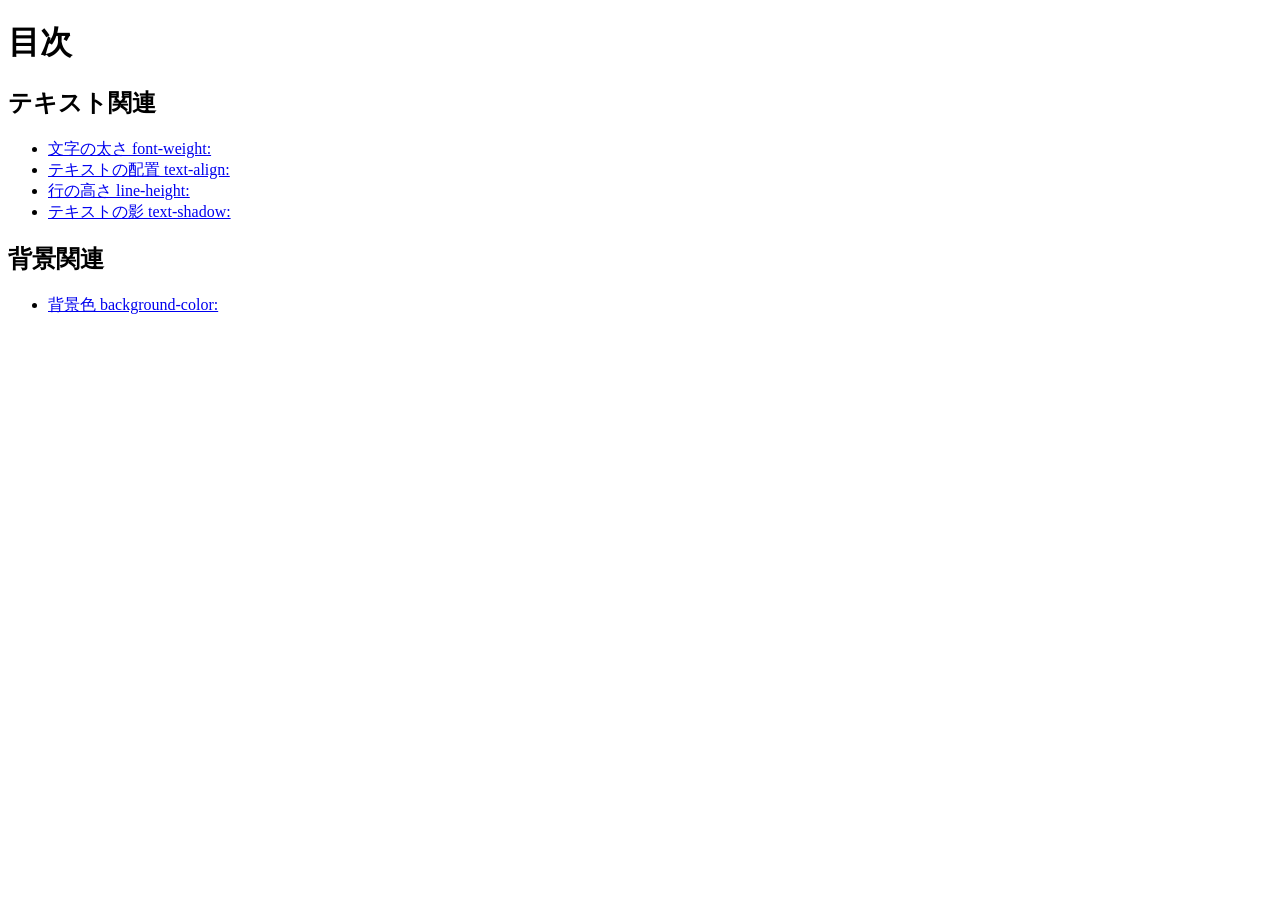
<file: index.html>
<!doctype html>
<html lang="ja">
  <head>
    <meta charset="utf-8">
    <title>20260618-hc</title>
  </head>

  <body>
    <h1>目次</h1>

    <h2>テキスト関連</h2>
    <ul>
      <li><a href="fw/index.html">文字の太さ font-weight:</a></li>
      <li><a href="ta/index.html">テキストの配置 text-align:</a></li>
      <li><a href="lh/index.html">行の高さ line-height:</a></li>
      <li><a href="ts/index.html">テキストの影 text-shadow:</a></li>
    </ul>

    <h2>背景関連</h2>
    <ul>
      <li><a href="bgc/index.html">背景色 background-color:</a></li>
    </ul>
  </body>
</html>
</file>
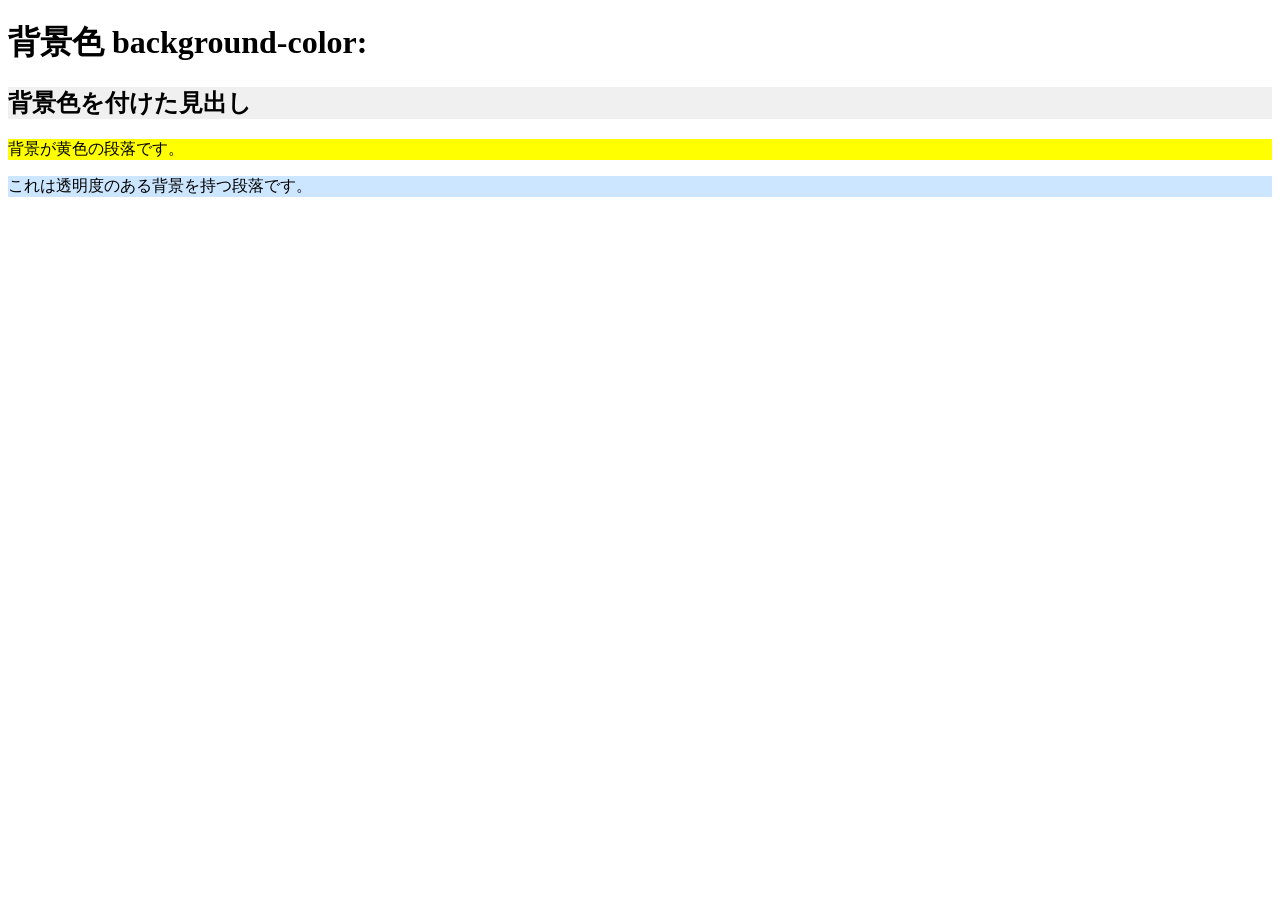
<file: bgc/index.html>
<!DOCTYPE html>
<html lang="ja">
<head>
  <meta charset="UTF-8">
  <title>背景色 background-color:</title>
  <link rel="stylesheet" href="style.css">
</head>
<body>
  <h1>背景色 background-color:</h1>

  <h2 class="bg-lightgray">背景色を付けた見出し</h2>
<p class="bg-yellow">背景が黄色の段落です。</p>
<p class="bg-transparent">これは透明度のある背景を持つ段落です。</p>
</body>
</html>
</file>
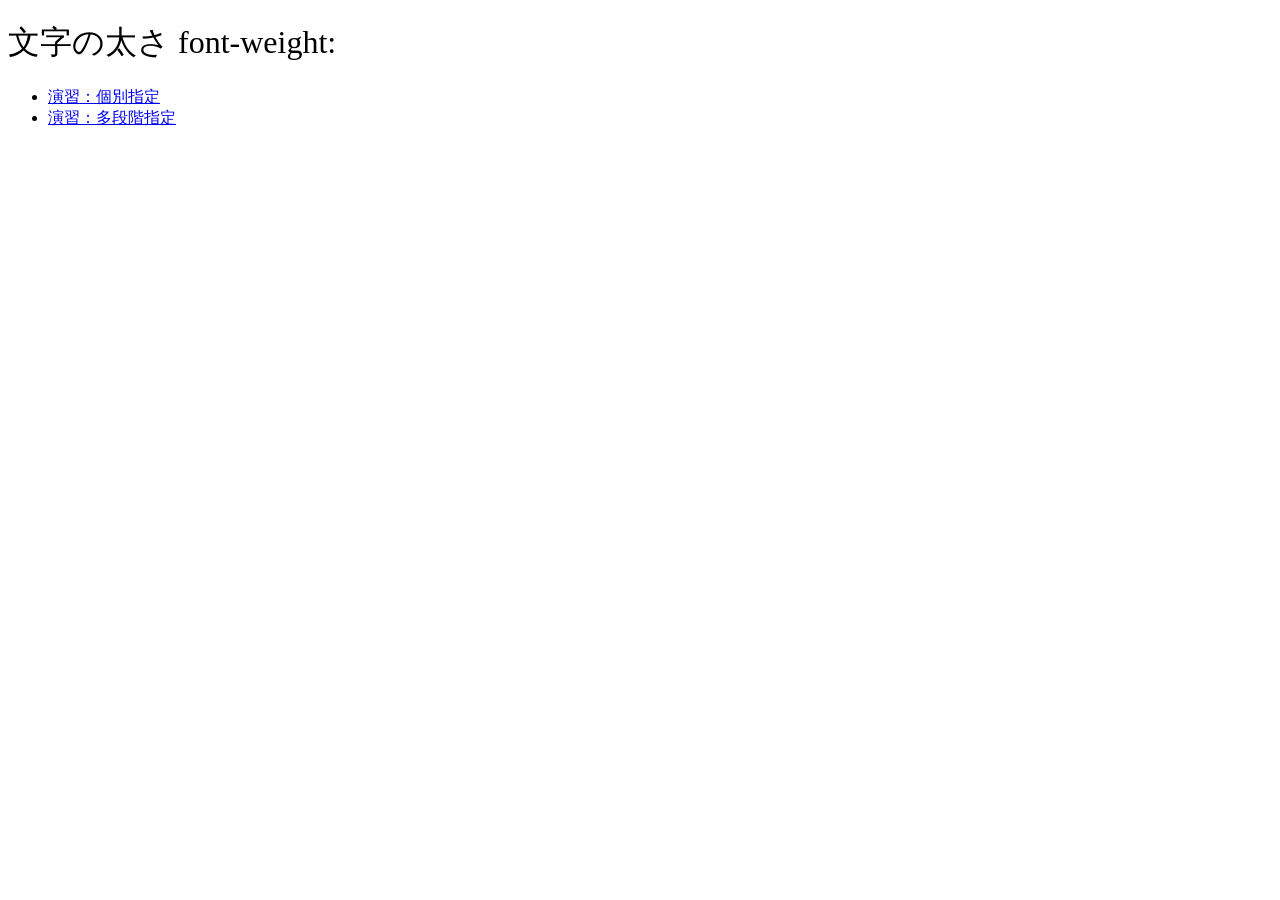
<file: fw/index.html>
<!DOCTYPE html>
<html lang="ja">
<head>
  <meta charset="UTF-8">
  <title>文字の太さ font-weight:</title>
  <link rel="stylesheet" href="style.css">
</head>
<body>
  <h1>文字の太さ font-weight:</h1>

  <ul>
    <li><a href="sample1/index.html">演習：個別指定</a></li>
    <li><a href="sample2/index.html">演習：多段階指定</a></li>
  </ul>
</body>
</html>
</file>
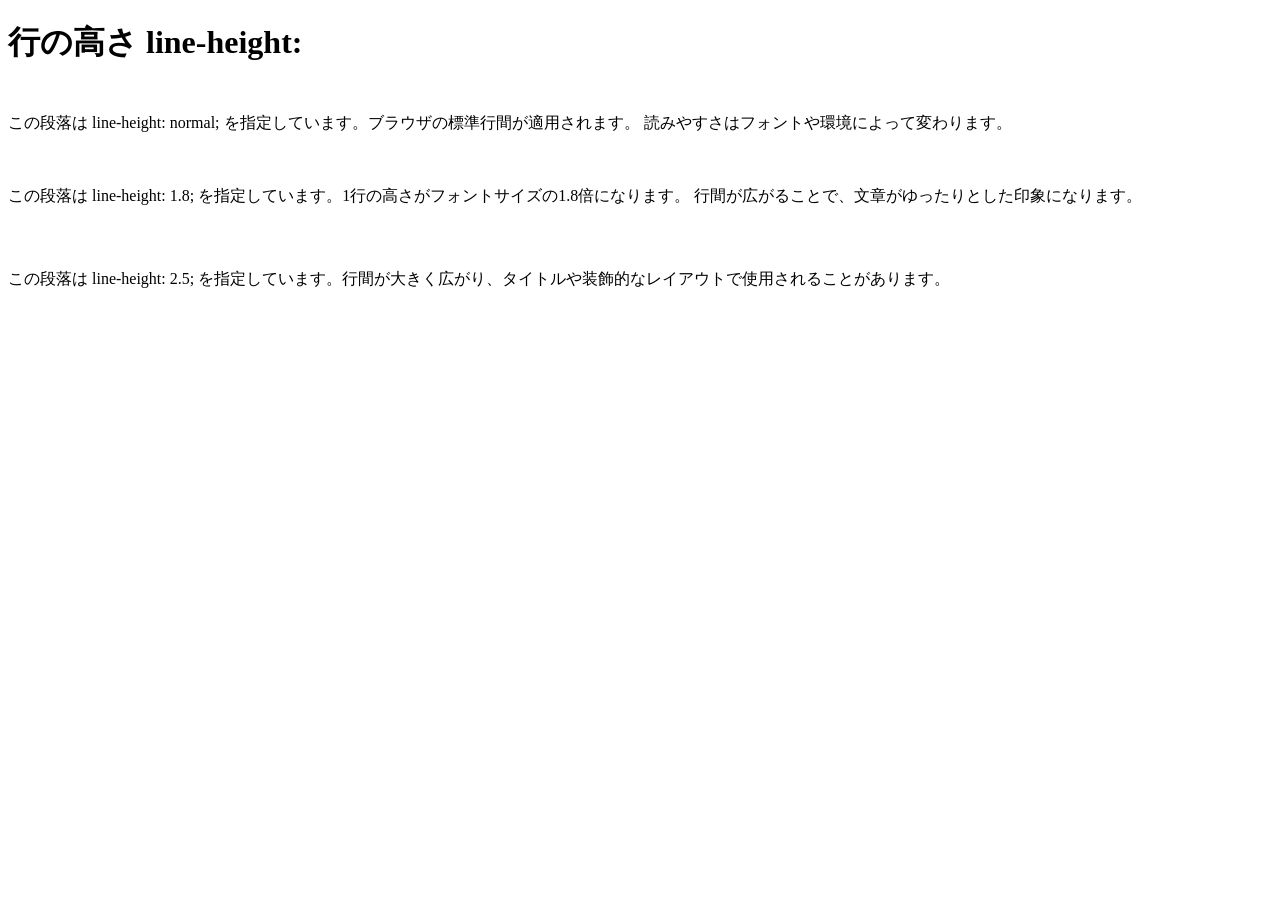
<file: lh/index.html>
<!DOCTYPE html>
<html lang="ja">

<head>
  <meta charset="UTF-8">
  <title>行の高さ line-height:</title>
  <link rel="stylesheet" href="style.css">
</head>

<body>
  <h1>行の高さ line-height:</h1>

  <p class="lh-normal">
    この段落は line-height: normal; を指定しています。ブラウザの標準行間が適用されます。
    読みやすさはフォントや環境によって変わります。
  </p>

  <p class="lh-180">
    この段落は line-height: 1.8; を指定しています。1行の高さがフォントサイズの1.8倍になります。
    行間が広がることで、文章がゆったりとした印象になります。
  </p>

  <p class="lh-250">
    この段落は line-height: 2.5; を指定しています。行間が大きく広がり、タイトルや装飾的なレイアウトで使用されることがあります。
  </p>
</body>

</html>
</file>
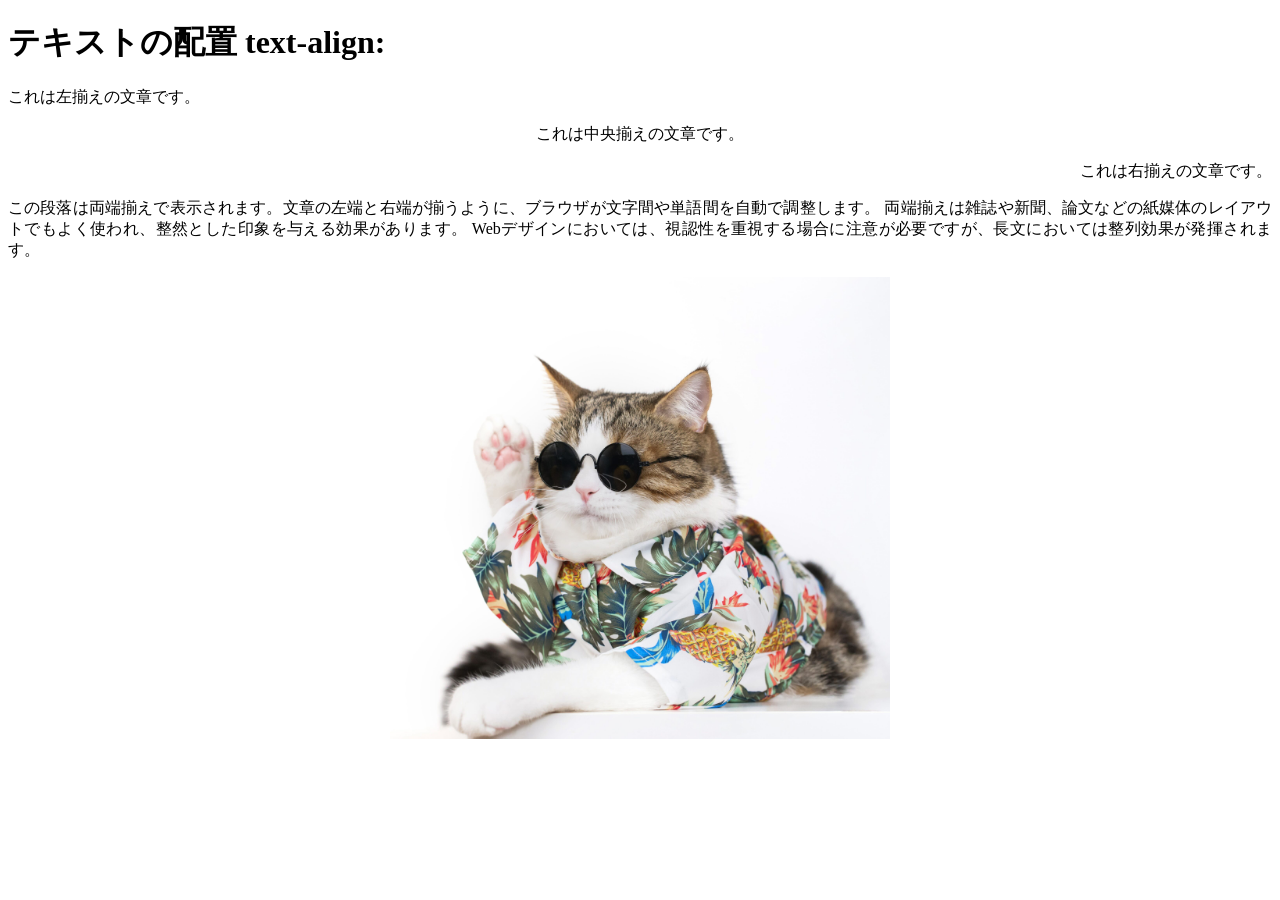
<file: ta/index.html>
<!DOCTYPE html>
<html lang="ja">
<head>
  <meta charset="UTF-8">
  <title>テキストの配置 text-align:</title>
  <link rel="stylesheet" href="style.css">
</head>
<body>
  <h1>テキストの配置 text-align:</h1>

  <p class="left">これは左揃えの文章です。</p>
  <p class="center">これは中央揃えの文章です。</p>
  <p class="right">これは右揃えの文章です。</p>
  <p class="justify">
    この段落は両端揃えで表示されます。文章の左端と右端が揃うように、ブラウザが文字間や単語間を自動で調整します。
  両端揃えは雑誌や新聞、論文などの紙媒体のレイアウトでもよく使われ、整然とした印象を与える効果があります。
  Webデザインにおいては、視認性を重視する場合に注意が必要ですが、長文においては整列効果が発揮されます。
  </p>

  <!-- 画像の揃え -->
  <div>
    <img src="cat.jpg" alt="ねこ" width="500">
  </div>
  
</body>
</html>
</file>
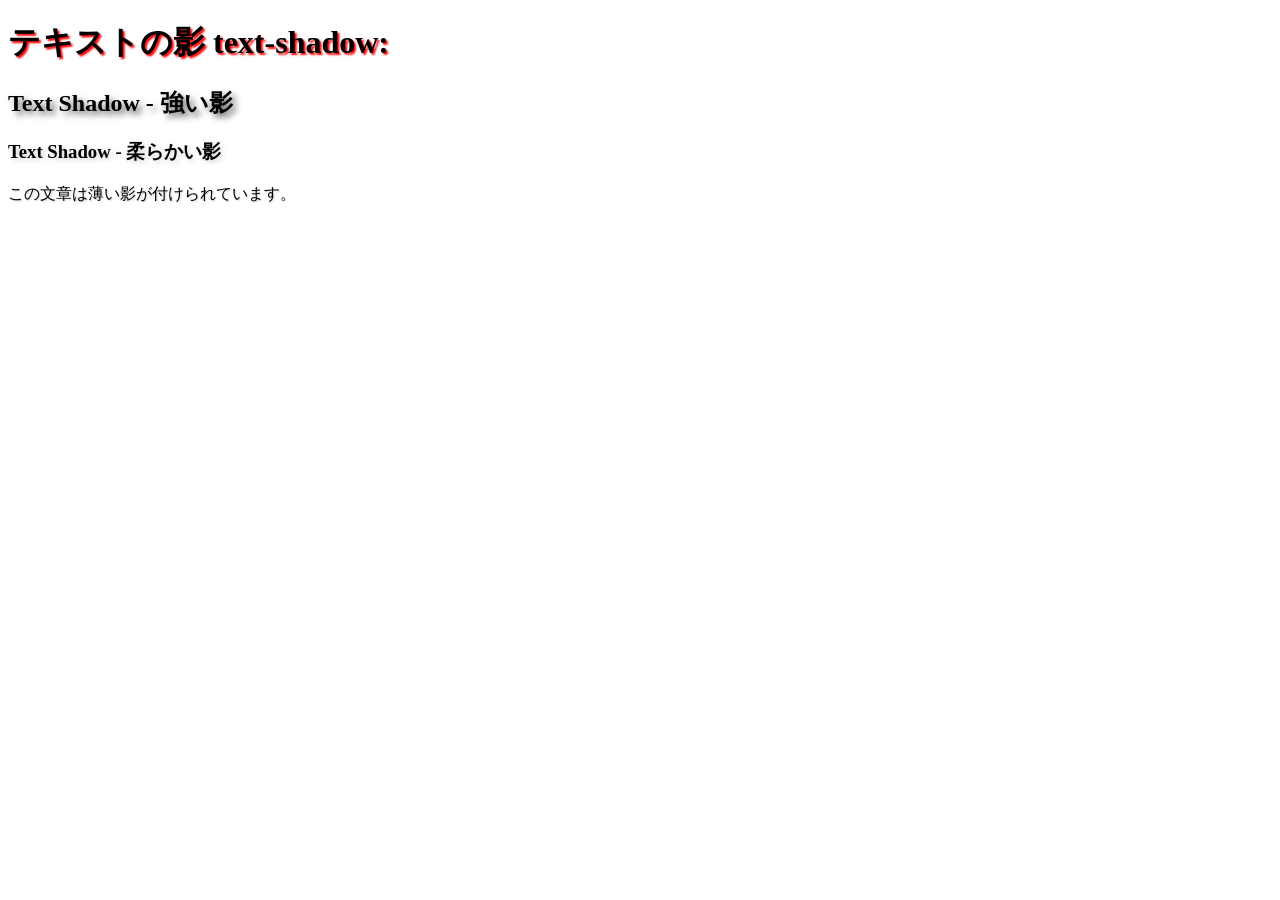
<file: ts/index.html>
<!DOCTYPE html>
<html lang="ja">
<head>
  <meta charset="UTF-8">
  <title>テキストの影 text-shadow:</title>
  <link rel="stylesheet" href="style.css">
</head>
<body>
  <h1>テキストの影 text-shadow:</h1>

  <h2 class="shadow-strong">Text Shadow - 強い影</h2>
  <h3 class="shadow-soft">Text Shadow - 柔らかい影</h3>
  <p class="shadow-light">この文章は薄い影が付けられています。</p>
</body>
</html>
</file>
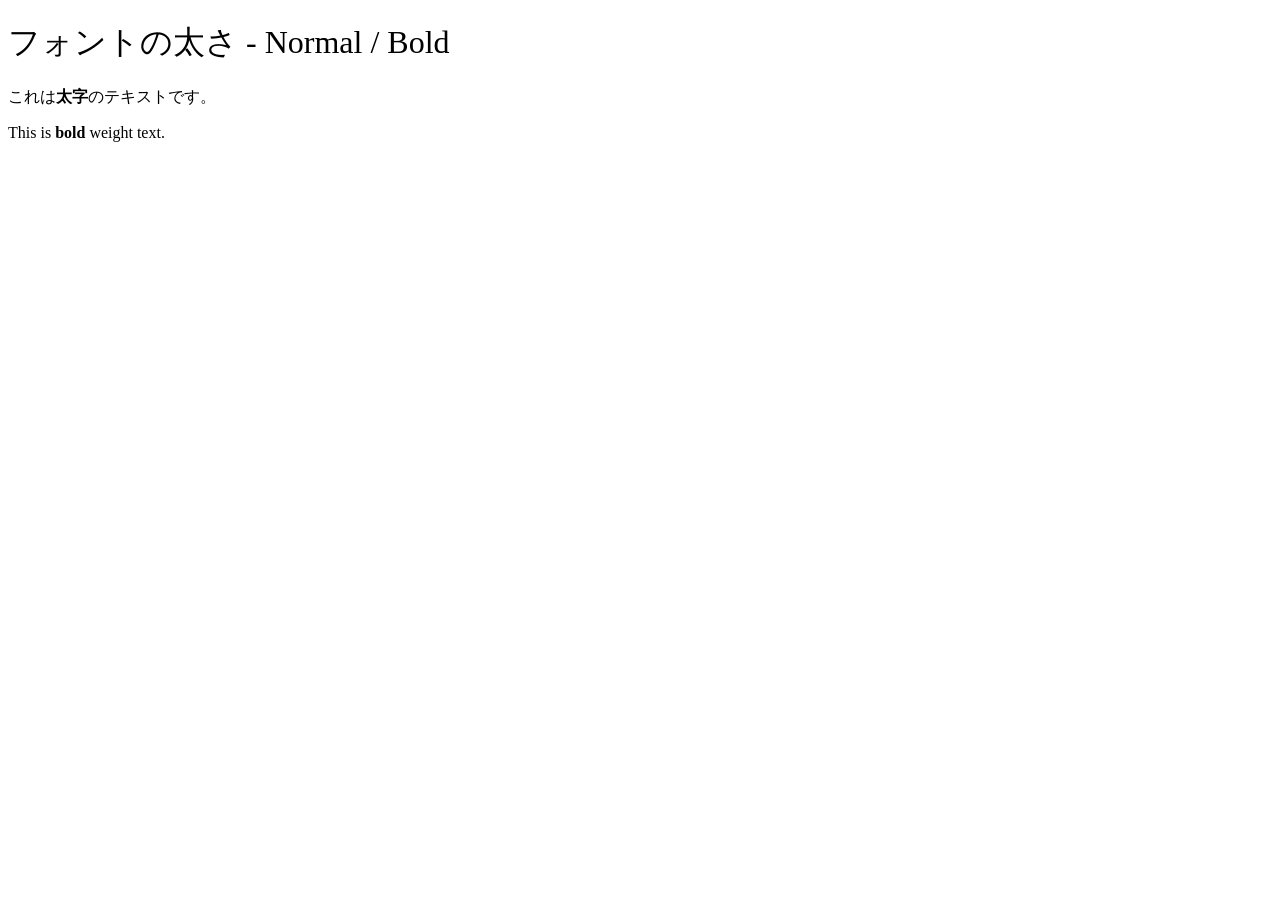
<file: fw/sample1/index.html>
<!DOCTYPE html>
<html lang="ja">
<head>
  <meta charset="UTF-8">
  <title>演習：個別指定</title>
  <link rel="stylesheet" href="style.css">
</head>
<body>
  <h1>フォントの太さ - Normal / Bold</h1>

  <p>これは<span>太字</span>のテキストです。</p>
  <p>This is <span>bold</span> weight text.</p>
</body>
</html>
</file>
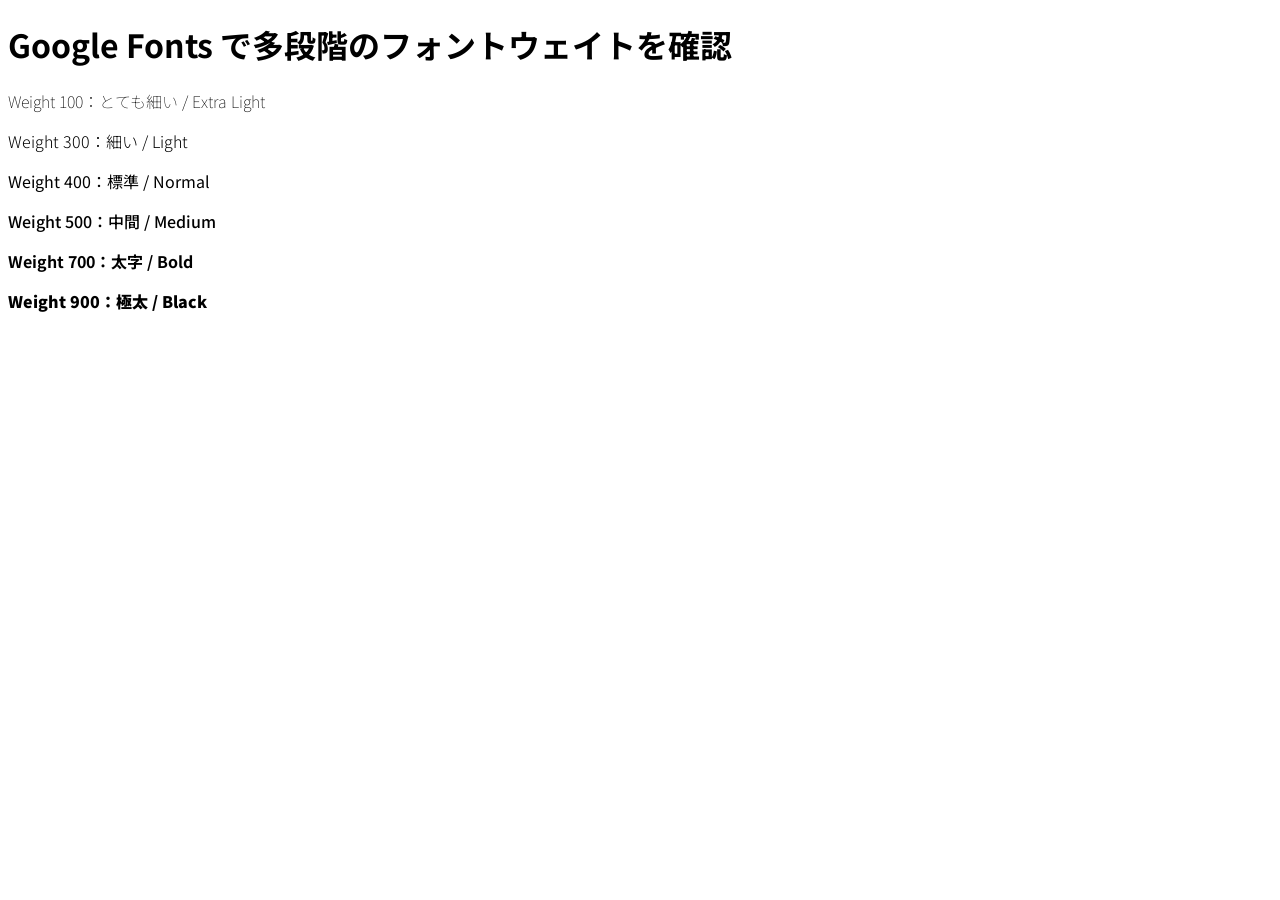
<file: fw/sample2/index.html>
<!DOCTYPE html>
<html lang="ja">
<head>
  <meta charset="UTF-8">
  <title>演習：多段階指定</title>
  <link rel="stylesheet" href="https://fonts.googleapis.com/css2?family=Noto+Sans+JP:wght@100;300;400;500;700;900&display=swap">
  <link rel="stylesheet" href="style.css">
</head>
<body>
  <h1>Google Fonts で多段階のフォントウェイトを確認</h1>

  <p class="w100">Weight 100：とても細い / Extra Light</p>
  <p class="w300">Weight 300：細い / Light</p>
  <p class="w400">Weight 400：標準 / Normal</p>
  <p class="w500">Weight 500：中間 / Medium</p>
  <p class="w700">Weight 700：太字 / Bold</p>
  <p class="w900">Weight 900：極太 / Black</p>
</body>
</html>
</file>
<file: bgc/style.css>
@charset "utf-8";

.bg-lightgray {
  background-color: #f0f0f0;
}

.bg-yellow {
  background-color: yellow;
}

.bg-transparent {
  background-color: rgba(0, 128, 255, 0.2);
}
</file>
<file: fw/style.css>
@charset "utf-8";
h1 {
  font-weight: normal;
}
</file>
<file: lh/style.css>
@charset "utf-8";

* {
  box-sizing: border-box;
}

body {
  font-size: 16px;
}

p {
  margin: 3em 0;
}

.lh-normal {
  line-height: normal;
}

.lh-180 {
  line-height: 1.8;
}

.lh-250 {
  line-height: 2.5;
}
</file>
<file: ta/style.css>
@charset "utf-8";

.left {
  text-align: left;
}

.center {
  text-align: center;
}

.right {
  text-align: right;
}

.justify {
  text-align: justify;
}

/* 画像の揃え */
div {
  text-align: center;
}
</file>
<file: ts/style.css>
@charset "utf-8";

h1 {
  text-shadow: 2px 2px 2px #f00;
}

.shadow-strong {
  text-shadow: 4px 4px 6px rgba(0, 0, 0, 0.6);
}

.shadow-soft {
  text-shadow: 2px 2px 5px rgba(100, 100, 100, 0.3);
}

.shadow-light {
  text-shadow: 1px 1px 2px rgba(0, 0, 0, 0.2);
}
</file>
<file: fw/sample1/style.css>
@charset "utf-8";

h1 {
  font-weight: normal;
}

span {
  font-weight: bold;
}
</file>
<file: fw/sample2/style.css>
@charset "utf-8";

body {
  font-family: "Noto Sans JP", sans-serif;
}

.w100 {
  font-weight: 100;
}

.w300 {
  font-weight: 300;
}

.w400 {
  font-weight: 400;
}

.w500 {
  font-weight: 500;
}

.w700 {
  font-weight: 700;
}

.w900 {
  font-weight: 900;
}
</file>
